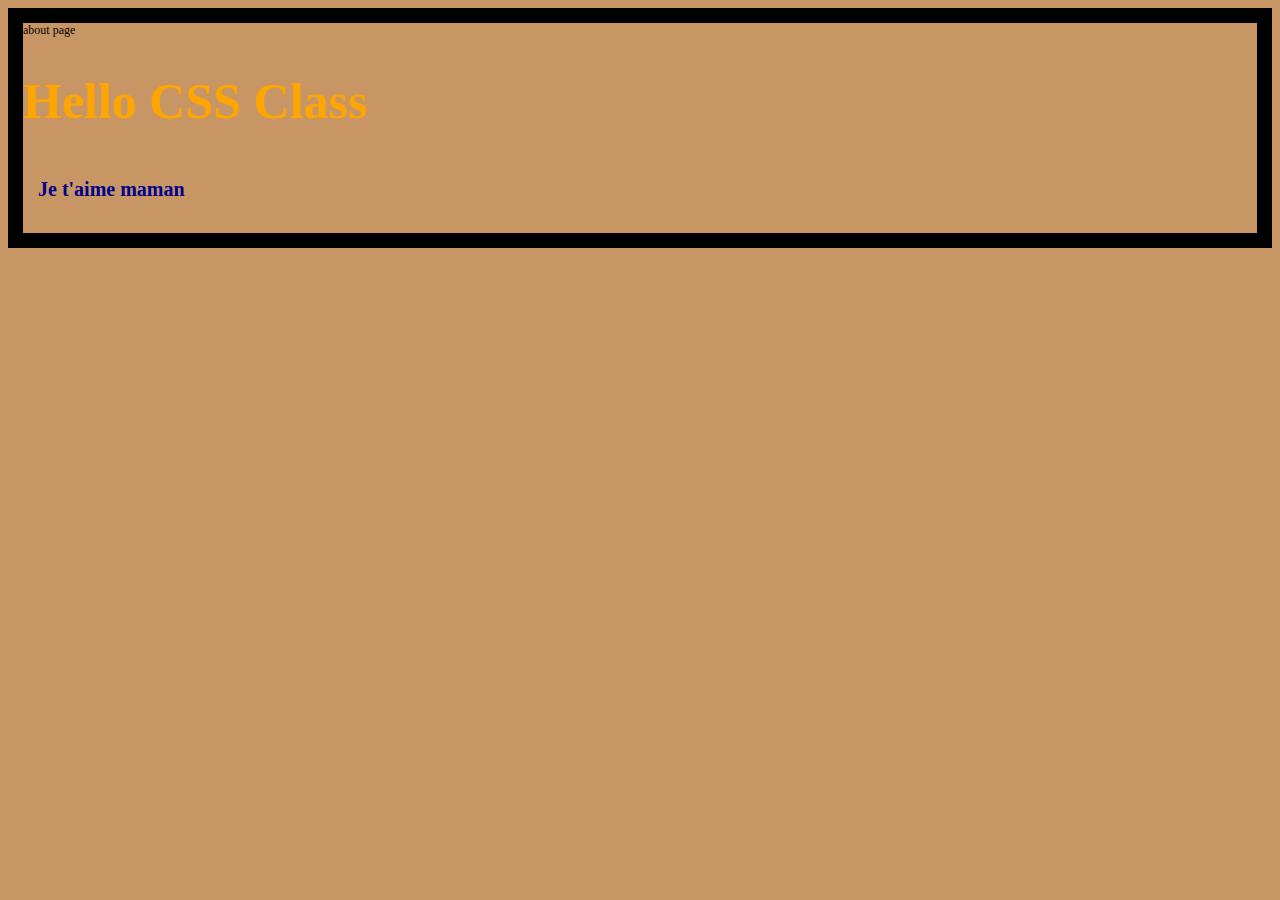
<file: index.html>
<!DOCTYPE html>
<html lang="en">
  <head>
    <meta charset="UTF-8" />
    <meta http-equiv="X-UA-Compatible" content="IE=edge" />
    <meta name="viewport" content="width=device-width, initial-scale=1.0" />
    <title>CSS Tutorial</title>
    <link rel="stylesheet" href="./CSS/main.css" />
  </head>
  <body>
    <a href="about.html">about page</a>
    <h1>Hello CSS Class</h1>
    <h2>Je t'aime maman</h2>
  </body>
</html>
</file>
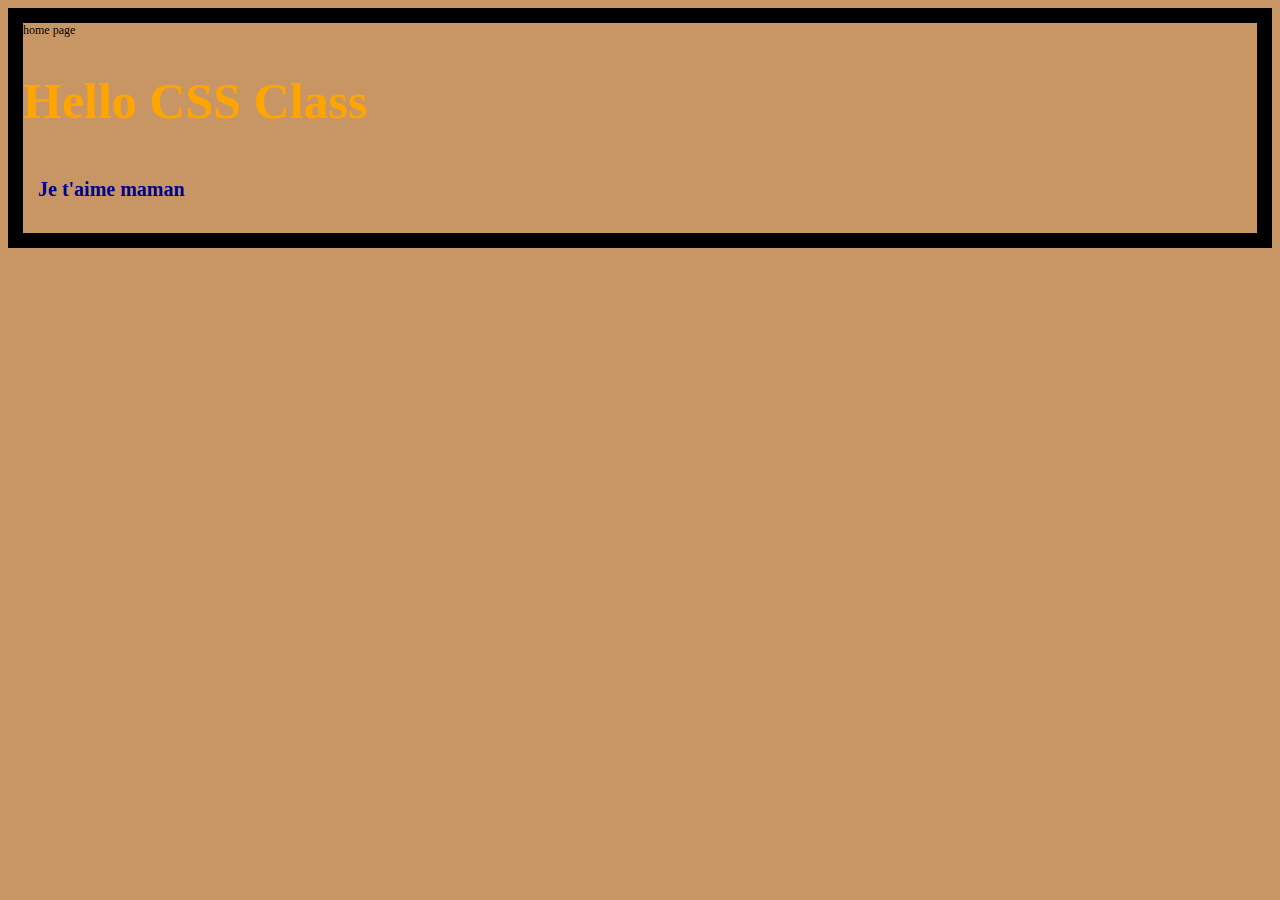
<file: about.html>
<!DOCTYPE html>
<html lang="en">
  <head>
    <meta charset="UTF-8" />
    <meta http-equiv="X-UA-Compatible" content="IE=edge" />
    <meta name="viewport" content="width=device-width, initial-scale=1.0" />
    <title>About</title>
    <link rel="stylesheet" href="./CSS/main.css" />
  </head>
  <body>
    <a href="index.html">home page</a>
    <h1>Hello CSS Class</h1>
    <h2>Je t'aime maman</h2>
  </body>
</html>
</file>
<file: CSS/main.css>
body {
  background-color: rgb(200, 150, 100);
  font-family: Georgia, "Times New Roman", Times, serif;
  font-size: 12px;
  border: 15px solid black;
}
h1 {
  text-align: left;
  color: orange;
  font-size: 50px;
}
h2 {
  color: darkblue;
  font-size: 20px;
  padding: 15px;
}
a:link {
  color: black;
  text-decoration: none;
}
a:visited {
  color: aqua;
}
</file>
